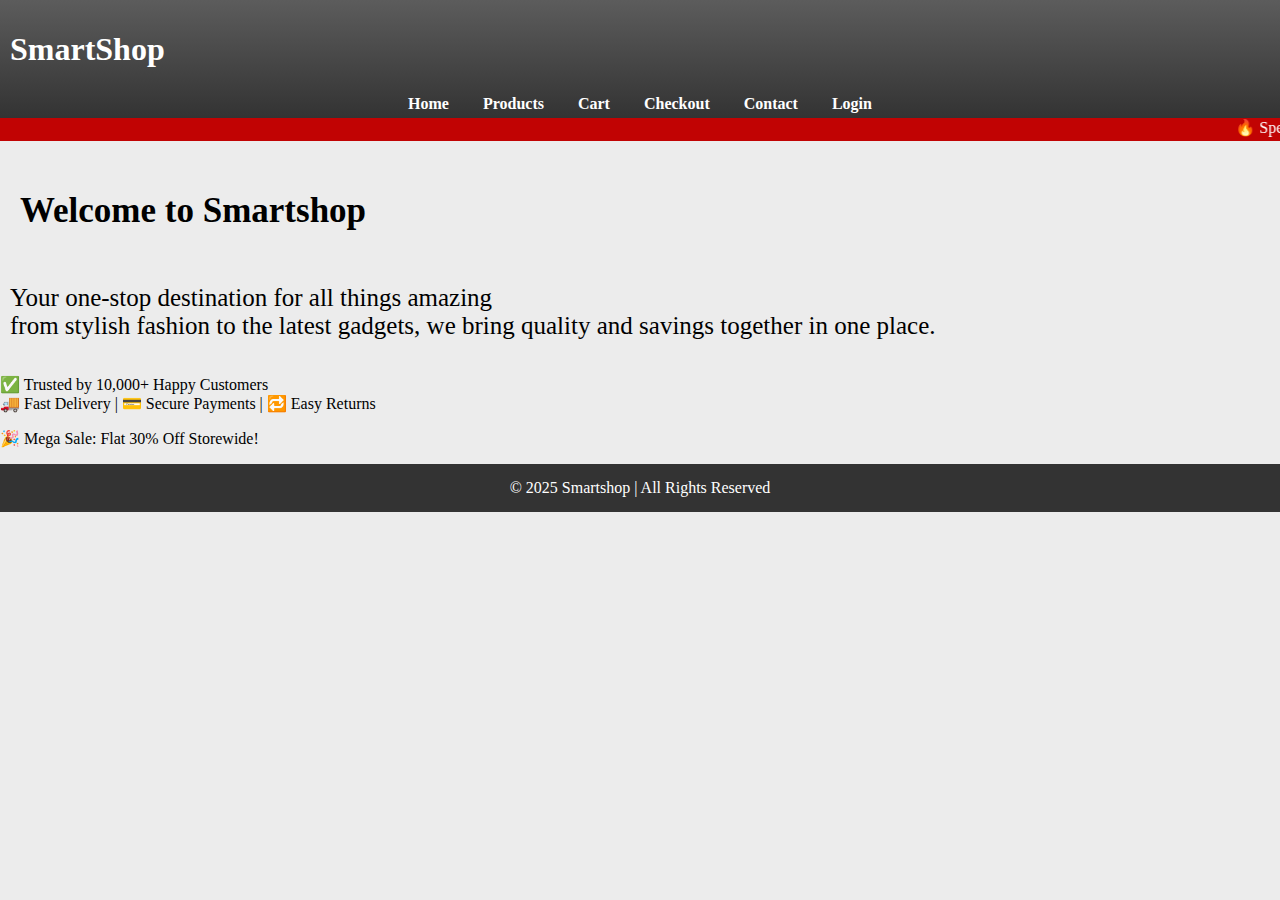
<file: index.html>
<!DOCTYPE html>
<html lang="en">
<head>
    <meta charset="UTF-8">
    <meta name="viewport" content="width=device-width, initial-scale=1.0">
    <title>Home Page</title>
    <link rel="stylesheet" href="css/index.css">
</head>
<body>
    <div>
        <nav>
        <h1 class="logo">SmartShop</h1>
        <!-- Navigation Menu -->
         <ul class="nevigationment">
            <li><a href="index.html">Home</a></li>
            <li><a href="products.html">Products</a></li>
            <li><a href="cart.html">Cart</a></li>
            <li><a href="checkout.html">Checkout</a></li>
            <li><a href="contact.html">Contact</a></li>
            <li><a href="login.html">Login</a></li>
         </ul>
    </nav>
    </div>

    <!-- Offer Section -->
    <div class="offer-section">
        <marquee behavior="" direction="">🔥 Special Offer: Get 30% Off on All Electronics This Week!🔥 Special Offer: Get 30% Off on All Electronics This Week! 🔥 Special Offer: Get 30% Off on All Electronics This Week! 🔥 Special Offer: Get 30% Off on All Electronics This Week! 🔥 Special Offer: Get 30% Off on All Electronics This Week! 🔥 Special Offer: Get 30% Off on All Electronics This Week! 🔥 Special Offer: Get 30% Off on All Electronics This Week! 🔥 Special Offer: Get 30% Off on All Electronics This Week!</marquee>
    </div>

    <!-- Hero Section -->
    <div class="hero-section">
        <h1 class="Main-heading">Welcome to Smartshop</h1>
        <p class="short-description">Your one-stop destination for all things amazing <br> from stylish fashion to the latest gadgets, we bring quality and savings together in one place.</p>
        <p class="store-special">✅ Trusted by 10,000+ Happy Customers <br> 🚚 Fast Delivery | 💳 Secure Payments | 🔁 Easy Returns</p>
        <p class="offer">🎉 Mega Sale: Flat 30% Off Storewide!</p>
    </div>
    
    <!-- Footer Section -->
    <div class="footer">
        <footer>© 2025 Smartshop | All Rights Reserved</footer>
    </div>
</body>
</html>
</file>
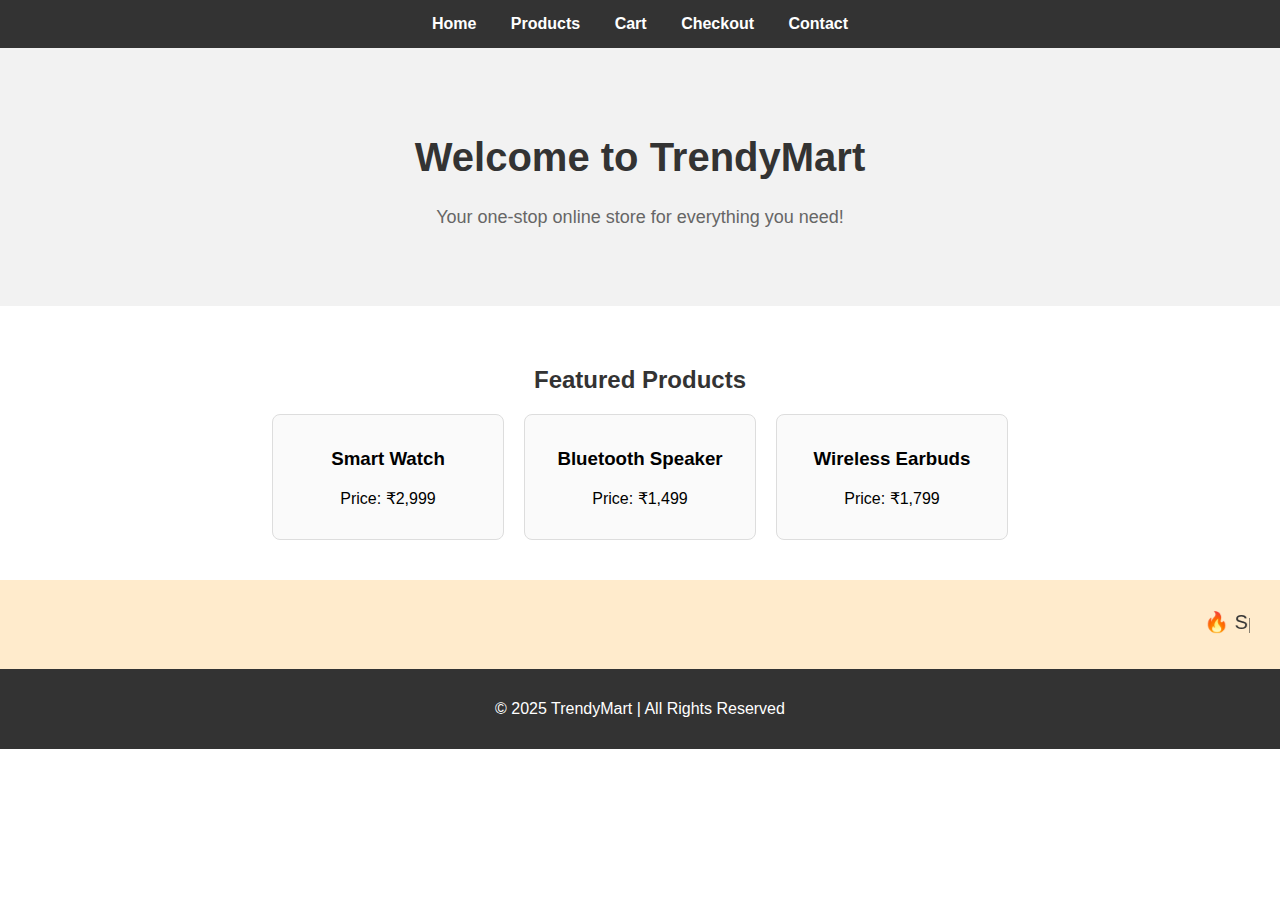
<file: sample.html>
<!DOCTYPE html>
<html lang="en">
<head>
    <meta charset="UTF-8">
    <meta name="viewport" content="width=device-width, initial-scale=1.0">
    <title>Online Store - Home</title>
    <style>
        /* Basic Styling */
        body {
            font-family: Arial, sans-serif;
            margin: 0;
            padding: 0;
        }

        /* Navigation Bar */
        nav {
            background-color: #333;
            color: white;
            padding: 15px;
        }

        nav ul {
            list-style-type: none;
            margin: 0;
            padding: 0;
            text-align: center;
        }

        nav ul li {
            display: inline;
            margin: 0 15px;
        }

        nav ul li a {
            color: white;
            text-decoration: none;
            font-weight: bold;
        }

        nav ul li a:hover {
            color: #ffcc00;
        }

        /* Header Section */
        .header {
            text-align: center;
            padding: 60px;
            background-color: #f2f2f2;
        }

        .header h1 {
            font-size: 40px;
            color: #333;
        }

        .header p {
            font-size: 18px;
            color: #666;
        }

        /* Featured Products Section */
        .main {
            padding: 40px;
            text-align: center;
        }

        .main h2 {
            color: #333;
        }

        .products {
            display: flex;
            justify-content: center;
            gap: 20px;
            margin-top: 20px;
        }

        .product {
            background-color: #fafafa;
            padding: 15px;
            border: 1px solid #ddd;
            width: 200px;
            border-radius: 8px;
        }

        /* Offers Section */
        .offers {
            background-color: #ffebcc;
            text-align: center;
            padding: 30px;
            font-size: 20px;
            color: #333;
        }

        /* Footer Section */
        .footer {
            background-color: #333;
            color: white;
            text-align: center;
            padding: 15px;
        }
    </style>
</head>
<body>

    <!-- Navigation Bar -->
    <nav>
        <ul>
            <li><a href="#">Home</a></li>
            <li><a href="#">Products</a></li>
            <li><a href="#">Cart</a></li>
            <li><a href="#">Checkout</a></li>
            <li><a href="#">Contact</a></li>
        </ul>
    </nav>

    <!-- Header Section -->
    <div class="header">
        <h1>Welcome to TrendyMart</h1>
        <p>Your one-stop online store for everything you need!</p>
    </div>

    <!-- Main Section -->
    <div class="main">
        <h2>Featured Products</h2>
        <div class="products">
            <div class="product">
                <h3>Smart Watch</h3>
                <p>Price: ₹2,999</p>
            </div>
            <div class="product">
                <h3>Bluetooth Speaker</h3>
                <p>Price: ₹1,499</p>
            </div>
            <div class="product">
                <h3>Wireless Earbuds</h3>
                <p>Price: ₹1,799</p>
            </div>
        </div>
    </div>

    <!-- Offers Section -->
    <div class="offers">
        <marquee behavior="" direction="">🔥 Special Offer: Get 20% Off on All Electronics This Week! 🔥</marquee>
    </div>

    <!-- Footer Section -->
    <div class="footer">
        <p>© 2025 TrendyMart | All Rights Reserved</p>
    </div>

</body>
</html>
</file>
<file: css/index.css>
body{
    margin: 0;
    padding: 0;
    background-color: #ececec;
}

/* Navigation Bar */
nav {
    background: linear-gradient(to TOP, #333, rgb(92, 92, 92));
    color: white;
    padding: 5px;

}

.logo{
    padding: 5px;
}

nav ul{
    list-style-type: none;
    margin: 0;
    padding: 0;
    text-align: center;
}

nav ul li{
    display: inline-flex;
    margin: 0px 15px;
}

nav ul li a{
    color: white;
    text-decoration: none;
    font-weight: bold;
}

.offer-section{
    background-color: rgb(193, 3, 3);
    color: white;
}

/* Hero Section */

.Main-heading{
    margin-top: 30px;
    margin-right: 20px;
    padding: 20px;
    font-size: 35px;
}

.short-description{
    font-size: 25px;
    margin-top: 10px;
    margin-right: 30px;
    padding: 10px;
}


/* footer Section */
.footer {
    background-color: #333;
    color: white;
    text-align: center;
    padding: 15px;
}
</file>
